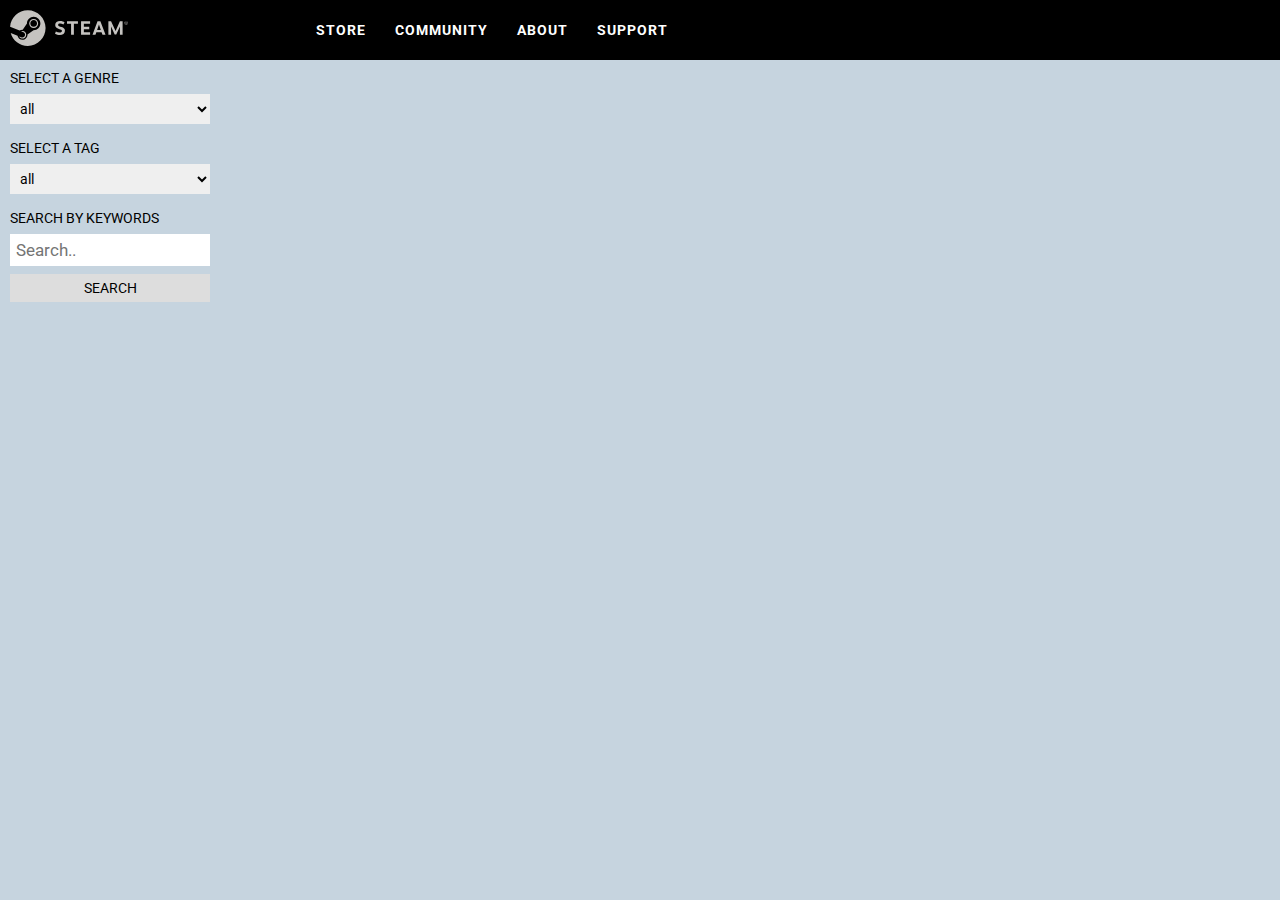
<file: index.html>
<!DOCTYPE html>
<html lang="en">
  <head>
    <meta charset="UTF-8" />
    <meta http-equiv="X-UA-Compatible" content="IE=edge" />
    <meta name="viewport" content="width=device-width, initial-scale=1.0" />
    <title>Tam's Steamshop</title>
    <link rel="stylesheet" href="styles.css" />
    <link rel="preconnect" href="https://fonts.googleapis.com" />
    <link rel="preconnect" href="https://fonts.gstatic.com" crossorigin />
    <link
      href="https://fonts.googleapis.com/css2?family=Roboto:wght@300;500;700;900&display=swap"
      rel="stylesheet"
    />
    <link rel="stylesheet" href="https://cdnjs.cloudflare.com/ajax/libs/font-awesome/4.7.0/css/font-awesome.min.css">
  </head>

  <body onload="init()">
    <div class="header">

      <div class="logo">
        <a href="index.html" class="href"
          >
          <img
            src="./logo_steam.svg"
            alt=""
        />
          </a>
      </div>

      <div class="top_menu">  
        <ul class="nav-items">
          <li class="nav-item">
            <a href="index.html" class="nav-link"><span>STORE</span></a>
          </li>
          <li class="nav-item">
            <a href="index.html" class="nav-link"><span>COMMUNITY</span></a>
          </li>
          <li class="nav-item">
            <a href="index.html" class="nav-link"><span>ABOUT</span></a>
          </li>
          <li class="nav-item">
            <a href="index.html" class="nav-link"><span>SUPPORT</span></a>
          </li>
        </ul>
      </div>

      <div class="top_menu_responsive_logo">
        <a href="javascript:void(0);" class="icon" onclick="toggleLogo()">
          <img src="./top_menu_responsive_icon.png" alt=""/>
        </a>
      </div>
     
    </div>

    <div class="content">

      <div class="top_menu_responsive off" id ="myTopnav">  
        <a href="index.html" class="nav-link"><span>STORE</span></a>
        <a href="index.html" class="nav-link"><span>COMMUNITY</span></a>
        <a href="index.html" class="nav-link"><span>ABOUT</span></a>
        <a href="index.html" class="nav-link"><span>SUPPORT</span></a>
      </div>

      <div class="left_menu">

        <div id="genres_list"> 
          SELECT A GENRE <br> 
          <select id="select_genre" onchange="selectGenre()">
            <option value="">all</option>
          </select>
        </div>
        
        <br>

        <div id="tags_list">
          SELECT A TAG <br> 
          <select id="select_tag" onchange="selectTag()">
            <option value="">all</option>
          </select>
        </div>

        <br>

        <div class="search_box">
          SEARCH BY KEYWORDS <br>
          <input id="search_query" type="text" placeholder="Search.." name="search" /> <br>
          <button id="search_button" class="btn" onclick="selectSearch()">SEARCH</button>
        </div>

      </div>
      
      <div id="games_list">
        <div class="game_wrapper" id="sample_1"> 
          <a href="file:///C:/Users/minht/Documents/GitHub/TAM/steamshop/view.html?appid=570" target="_blank"><img src="https://steamcdn-a.akamaihd.net/steam/apps/570/header.jpg?t=1554408611"></a>
          <div class="game_info">
            <div class="game_name">Dota 2</div>
            <div class="game_price">$ 0</div>
          </div>
        </div>
        <div class="game_wrapper" id="sample_2"> 
          <a href="file:///C:/Users/minht/Documents/GitHub/TAM/steamshop/view.html?appid=570" target="_blank"><img src="https://steamcdn-a.akamaihd.net/steam/apps/570/header.jpg?t=1554408611"></a>
          <div class="game_info">
            <div class="game_name">Dota 2</div>
            <div class="game_price">$ 0</div>
          </div>
        </div>
        <div class="loader">
          <div></div>
          <div></div>
          <div></div>
        </div>

      </div>
      
      
      
    </div>

    <script src="./scripts.js"></script>

  </body>
</html>
</file>
<file: styles.css>
:root {
}

html {
  -webkit-box-sizing: border-box;
  -moz-box-sizing: border-box;
  box-sizing: border-box;
  margin: 0;
}

* {
  box-sizing: border-box;
  font-family: "Roboto", sans-serif;
}

*,
*:before,
*:after {
  margin: 0;
  -webkit-box-sizing: inherit;
  -moz-box-sizing: inherit;
  box-sizing: inherit;
}

/*style for header*/
.header {
  background-color: black;
  max-width: 1280px;
  margin: 0 auto;
  max-height: fit-content;
  display: flex;
  align-items: center;
  height: 60px;
}

/*style for logo*/
.logo {
  flex-grow: 1;
  padding: 10px;
}

.logo img{
  width: 143px;
}

/*style for top menu*/
.top_menu {
  background-color: black;
  flex-grow: 4;
}

.top_menu_responsive_logo {
  display: none;
  background-color: white;
}

.top_menu_responsive_logo  img{
  height: 36px;
}


.top_menu_responsive {
  display: none;
  background-color: black;
  padding:10px;
}

/* Navigation https://codepen.io/ryanmorr/pen/LVzYmx/ */
/*.header*/ 
.nav-items {
  padding: 0;
  list-style: none;
}

.nav-item {
  display: inline-block;
  margin-right: 25px;
}

.nav-item:last-child {
  margin-right: 0;
}

.nav-link,
.nav-link:link,
.nav-link:visited,
.nav-link:active
{
  display: block;
  position: relative;
  font-size: 14px;
  letter-spacing: 1px;
  cursor: pointer;
  text-decoration: none;
  outline: none;
  color: #fff;
  font-weight: bold;
}

.nav-link::before {
  content: "";
  position: absolute;
  top: 100%;
  left: 0;
  width: 100%;
  height: 3px;
  background: rgba(0, 0, 0, 0.2);
  opacity: 0;
  -webkit-transform: translate(0, 10px);
  transform: translate(0, 10px);
  transition: opacity 0.3s ease, transform 0.3s ease;
}

.nav-link:hover::before,
.nav-link:hover::before {
  opacity: 1;
  -webkit-transform: translate(0, 5px);
  transform: translate(0, 5px);
}

/*style for content*/
.content {
  background-color: #c6d4df;
  max-width: 1280px;
  margin: 0 auto;
  display: flex;
  align-items: center;
  height: calc(100vh - 60px);
}

/*style for left menu*/
.left_menu {
  font-family: Georgia, Arial, sans-serif;
  font-size: 14px;
  color: black;
  /* flex-grow: 1;  */
  align-self: flex-start;
  padding: 10px;
  display: flex;
  flex-direction: column;
  align-items: flex-end;
}

body {
  height: 100vh
}

.sticky {
  position: fixed;
  top: 0;
  width: 100%;
}

select {
  width: 200px;
  font-family: "Roboto", sans-serif;
  font-size: 14px;
  padding: 6px;
  margin-top: 8px;
  margin-right: 10px;
  font-size: 14px;
  border: none;
}

/*style for loader*/
/*style for loader*/
/* loader */

.loader {
  display: inline-block;
  position: relative;
  width: 80px;
  height: 80px;
  opacity: 0;

}

.loader.show {
  opacity: 1;
}

.loader div {
  display: inline-block;
  position: absolute;
  left: 8px;
  width: 16px;
  background: #f4f4f4;
  animation: loader 1.2s cubic-bezier(0, 0.5, 0.5, 1) infinite;
}

.loader div:nth-child(1) {
  left: 8px;
  animation-delay: -0.24s;
}

.loader div:nth-child(2) {
  left: 32px;
  animation-delay: -0.12s;
}

.loader div:nth-child(3) {
  left: 56px;
  animation-delay: 0;
}

@keyframes loader {
  0% {
      top: 8px;
      height: 64px;
  }

  50%,
  100% {
      top: 24px;
      height: 32px;
  }
}

/*search bar*/
.search_box {
  font-family: "Roboto", sans-serif;
}

input[type="text"] {
  width: 200px;
  font-family: "Roboto", sans-serif;
  font-size: 14px;
  padding: 6px;
  margin-top: 8px;
  margin-right: 10px;
  font-size: 17px;
  border: none;
}

.search_box button {
  width: 200px;
  padding: 6px;
  margin-top: 8px;
  margin-right: 10px;
  background: #ddd;
  font-size: 14px;
  border: none;
  cursor: pointer;
}

.search_box button:hover {
  background: #ccc;
}

/*style for games list*/
#games_list {

  flex-grow: 4;
  padding: 10px;
  display: flex;
  flex-wrap: wrap;
  row-gap: 10px;
  column-gap: 10px;;
  /*margin-right:20%;*/
  height: 100%;
  overflow-y: scroll;
}

.game_wrapper {
  background-color: black;
  color:white;
  font-size: 1.5vw;
  width: 45%;
}

.game_wrapper img {
  width: 100%;
}

.game_info {
  width: 100%;
  display:flex;
  justify-content: space-between;
}

.game_name {
  padding: 5px;
}

.game_price {
  padding: 5px;
  justify-self: flex-end;
}

/*view page*/
#single_game_image {
  width: 80%;
}

#single_game_description {
  width: 80%;
}

/*style for responsive*/
@media screen and (max-width: 414px) {

.header {
  display: flex;
}

/*style for logo*/
.logo {
  flex-grow: 1;
  padding: 10px;
}

/*style for top menu*/
.top_menu {
  display: none;
}

.top_menu_responsive_logo {
  display: block;
  background-color: black;
  flex-grow: 8;
  padding: 10px;
  max-width: fit-content;
}

.top_menu_responsive.on {
  display: flex;
  flex-direction: column;
}

.top_menu_responsive.off {
  display: none;
}

.content {
  width: 100%;
}

/*style for left menu*/
.left_menu {
  width: 100%;
}

#genres_list  {
  width: 100%;
}

#tags_list {
  width: 100%;
}

select {
  width: 100%;
}

.search_box {
  width: 100%;
}

#search_query {
  width: 100%;
}

#search_button {
  width: 100%;
}

.game_wrapper {
  width: 100%;
}

.game_wrapper {
  font-size: 6vw;
  display: block;
  text-align:center;
}

.game_wrapper img {
  width: 100%;
}

.game_info {
  width: 100%;
  display:block;
}

.game_name {
  padding: 5px;
}

.game_price {
  padding: 5px;
}

}
</file>
